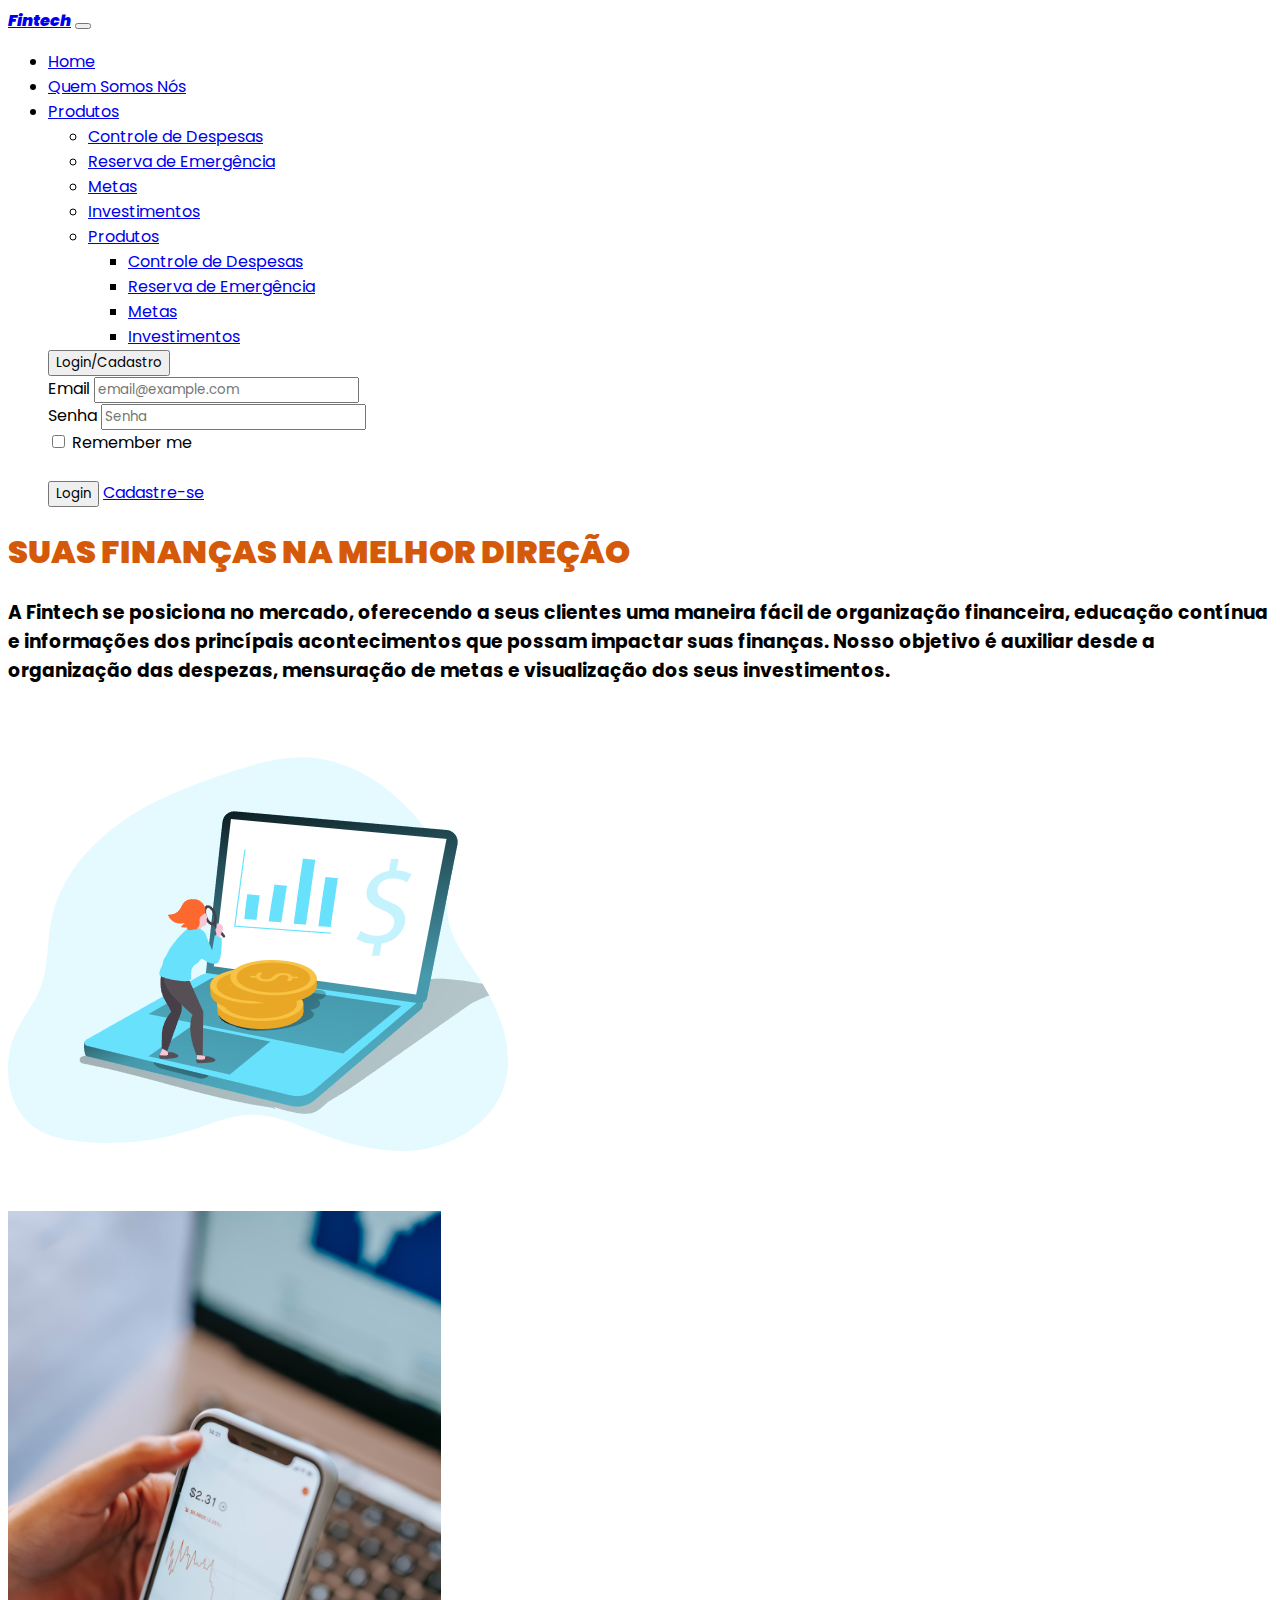
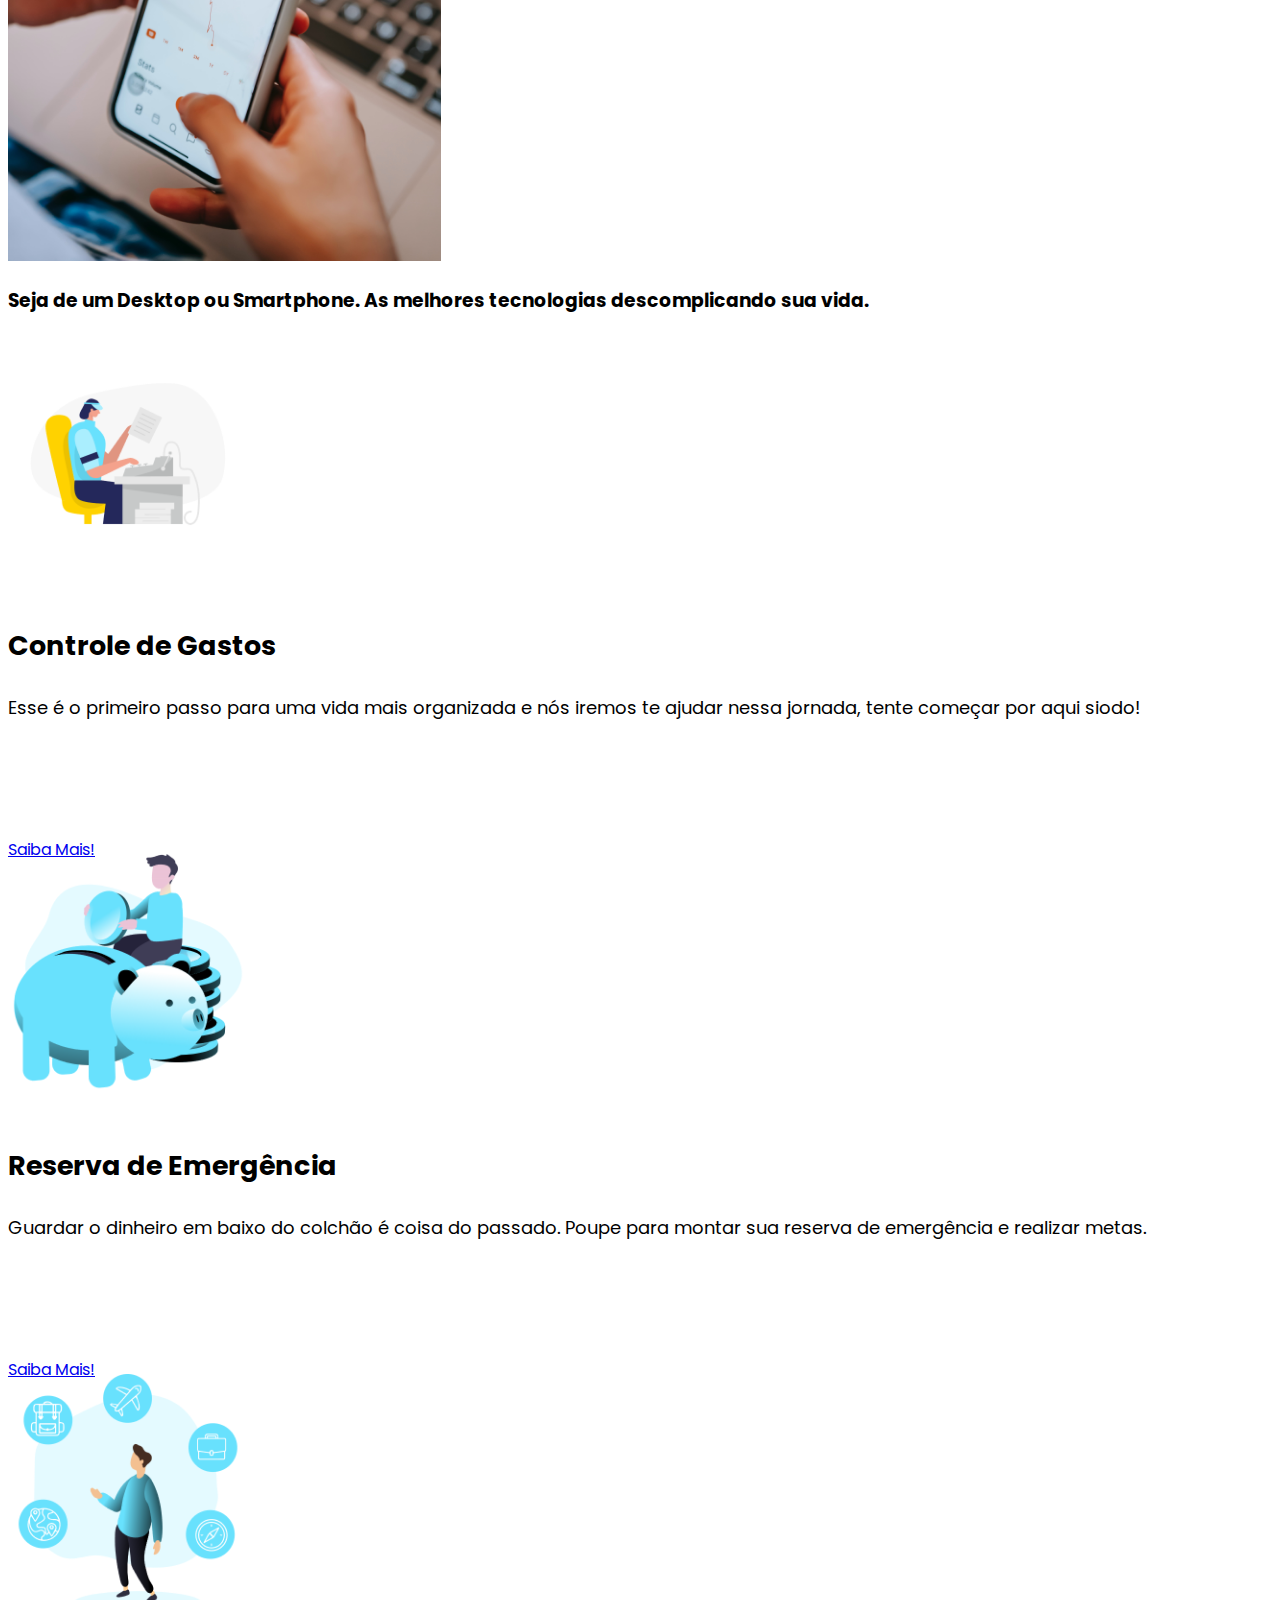
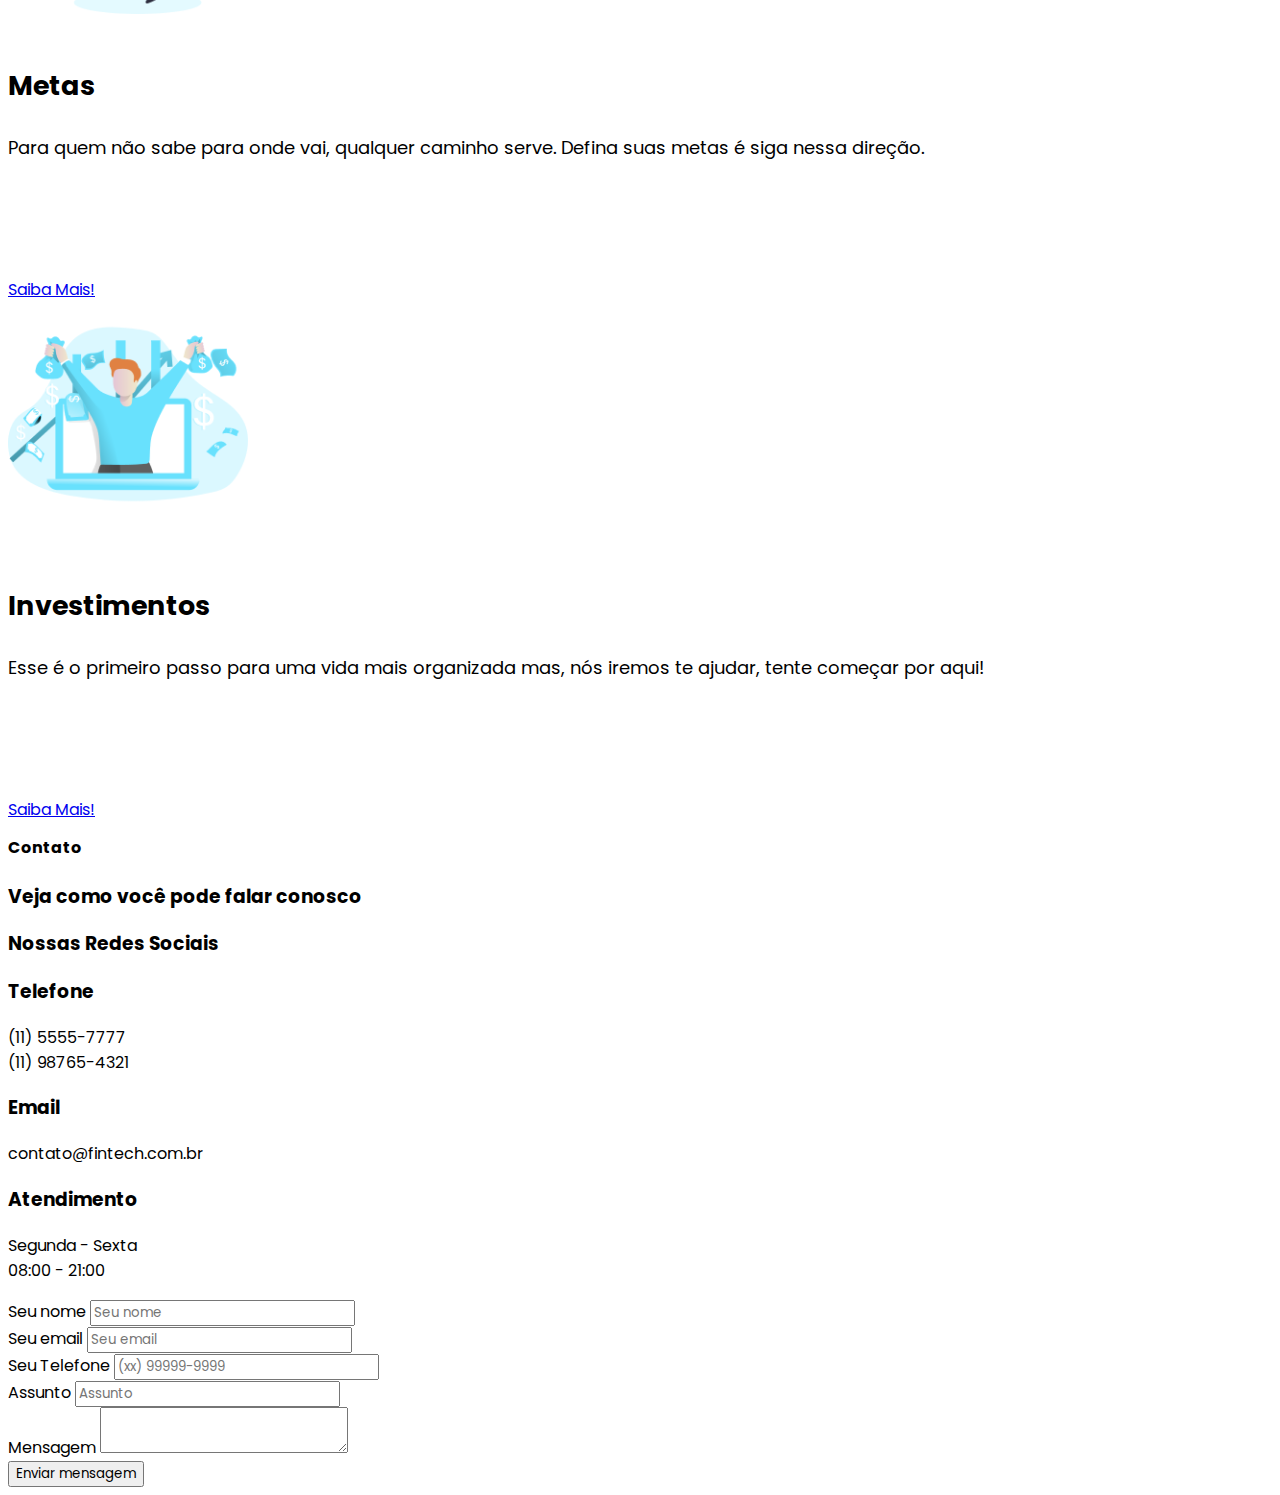
<file: index.html>
<!DOCTYPE html>
<html lang="pt-br">
<head>
    <meta charset="UTF-8">
    <meta name="viewport" content="width=device-width, initial-scale=1.0">

    <!-- Linkando com o Bootstrap -->
    <link href="https://cdn.jsdelivr.net/npm/bootstrap@5.3.0/dist/css/bootstrap.min.css" rel="stylesheet" integrity="sha384-9ndCyUaIbzAi2FUVXJi0CjmCapSmO7SnpJef0486qhLnuZ2cdeRhO02iuK6FUUVM" crossorigin="anonymous">

        <!-- Linkando com o Google Fonts (POPPINS)-->
        <link rel="preconnect" href="https://fonts.googleapis.com">
        <link rel="preconnect" href="https://fonts.gstatic.com" crossorigin>
        <link href="https://fonts.googleapis.com/css2?family=Poppins:wght@300;700&display=swap" rel="stylesheet">

        <!-- Linkando com o Font Awesome -->
        <link rel="stylesheet" href="https://cdnjs.cloudflare.com/ajax/libs/font-awesome/6.4.0/css/all.min.css" integrity="sha512-iecdLmaskl7CVkqkXNQ/ZH/XLlvWZOJyj7Yy7tcenmpD1ypASozpmT/E0iPtmFIB46ZmdtAc9eNBvH0H/ZpiBw==" crossorigin="anonymous" referrerpolicy="no-referrer" />

        <!-- Linkando com o CSS style.css -->
        <link rel="stylesheet" href="./assets/css/style.css">
    <title>Fintech</title>
</head>
<body>
    <header>
        <i class="fa-sharp fa-regular fa-chart-mixed-up-circle-dollar"></i>
        <!------------------ Inicio NavBar ------------------>
        <nav class="navbar navbar-expand-lg bg-warning fixed-top">
            <div class="container-fluid">
                <a class="navbar-brand nav-larg" href="#"><i class="fa-sharp fa-regular fa-chart-mixed-up-circle-dollar">Fintech</i></a>
                <button class="navbar-toggler" type="button" data-bs-toggle="collapse" data-bs-target="#navbarSupportedContent" aria-controls="navbarSupportedContent" aria-expanded="false" aria-label="Toggle navigation">
                <span class="navbar-toggler-icon"></span>
                </button>
                <div class="collapse navbar-collapse"       id="navbarSupportedContent">
                    <ul class="navbar-nav me-auto mb-2 mb-lg-0">
                        <li class="nav-item">
                            <a class="nav-link active" aria-current="page" href="#">Home</a>
                        </li>
                        <li class="nav-item">
                            <a class="nav-link" href="./assets/pages/quem-somos.html">Quem Somos Nós</a>
                        </li>
                        <!-- Dropdown - Lista de produtos -->
                        <li class="nav-item dropdown">
                            <a class="nav-link dropdown-toggle" href="#" role="button" data-bs-toggle="dropdown" aria-expanded="false">
                                Produtos
                            </a>
                            <ul class="dropdown-menu">
                                <li><a class="dropdown-item" href="#">Controle de Despesas</a></li>
                                <li><a class="dropdown-item" href="#">Reserva de Emergência</a></li>
                                <!-- <li><hr class="dropdown-divider"></li> -->
                                <li><a class="dropdown-item" href="#">Metas</a></li>
                                <li><a class="dropdown-item" href="#">Investimentos</a></li>
                                <!-- Dropdown - Lista de investimentos -->
                                <li class="nav-item dropdown">
                                    <a class="nav-link dropdown-toggle" href="#" role="button" data-bs-toggle="dropdown" aria-expanded="false">
                                        Produtos
                                    </a>
                                    <ul class="dropdown-menu">
                                        <li><a class="dropdown-item" href="#">Controle de Despesas</a></li>
                                        <li><a class="dropdown-item" href="#">Reserva de Emergência</a></li>
                                        <!-- <li><hr class="dropdown-divider"></li> -->
                                        <li><a class="dropdown-item" href="#">Metas</a></li>
                                        <li><a class="dropdown-item" href="#">Investimentos</a></li>
                                <!-- Fim Dropdown - Lista de investimentos -->
                            </ul>
                        </li>
                        <!-- Fim Dropdown - Lista de produtos -->
                    </ul>
                    <!-- Botão Login/Cadastro -->
                    <div class="dropdown dropstart">
                        <button type="button" class="btn btn-primary dropdown-toggle" data-bs-toggle="dropdown" aria-expanded="false" data-bs-auto-close="outside">
                            Login/Cadastro
                        </button>
                        <form class="dropdown-menu p-4">
                            <div class="mb-3">
                                <label for="exampleDropdownFormEmail2" class="form-label">Email</label>
                                <input type="email" class="form-control" id="exampleDropdownFormEmail2" placeholder="email@example.com" required>
                            </div>
                            <div class="mb-3">
                                <label for="exampleDropdownFormPassword2" class="form-label">Senha</label>
                                <input type="password" class="form-control" id="exampleDropdownFormPassword2" placeholder="Senha" required>
                            </div>
                            <div class="mb-3">
                                <div class="form-check">
                                <input type="checkbox" class="form-check-input" id="dropdownCheck2">
                                <label class="form-check-label" for="dropdownCheck2">
                                    Remember me
                                </label>
                                </div>
                            </div>
                            <br>
                            <button type="submit" class="btn btn-primary">Login</button>
                            <a href="./assets/pages/cadastro.html" class="pt-4">Cadastre-se</a>
                        </form>
                    </div>
                    <!-- Fim Botão Login/Cadastro -->
                </div>
            </div>
        </nav>
        <!------------------ Fim NavBar ------------------>
    </header>

    <main class="container-fluid">
        <!---------------------- Parte 1 ---------------------->
        <section class="my-5 bg-light">
                <div class="row d-flex">
                    <div class="col-12 col-sm-6 col-xl-6 mt-4">
                        <h1 class="display-3 p-5 mt-2 color-fintech">SUAS FINANÇAS NA MELHOR DIREÇÃO</h1>
                        <h3 class="my-5 pt-1 px-5">A Fintech se posiciona no mercado, oferecendo a seus clientes uma maneira fácil de organização financeira, educação contínua e informações dos princípais acontecimentos que possam impactar suas finanças. Nosso objetivo é auxiliar desde a organização das despezas, mensuração de metas e visualização dos seus investimentos.</h3>
                    </div>
                
                    <div class="col-12 col-sm-6 col-xl-6 mt-4 text-center
                    ">                    
                    <img src="./assets/images/Finance analytics _Monochromatic.png" alt="Analisando as financias" title="Analisando as financias" class="rounded img-fluid">
                    </div>
                </div>
        </section>
        <!---------------------- Fim Parte 1 ---------------------->

        
        <!---------------------- Parte 2 ---------------------->
        <section class="container-fluid mt-5">
            <div class="row">
                <div class="col-12 col-sm-12 col-xl-6">
                    <div class="row">
                        <div class="col-12 d-flex justify-content-center align-items-center">
                            <img src="./assets/images/pexels-liza-summer-6347724.jpg" alt="Imagem Gráfico de ações pelo celular." title="Gráfico de ações pelo celular." class="img-fluid rounded d-block ilust_t_min">
                        </div>
                        <div class="container-fluid col-12 mt-5">
                            <h3 class="text-center py-3">Seja de um Desktop ou Smartphone. As melhores tecnologias descomplicando sua vida.</h3>
                        </div>
                    </div>
                </div>
                <!-- inicio dos cards -->
                <div class="col-12 col-sm-12 col-xl-6">
                    <div class="container-fluid row grid gap-0 row-gap-3 section-card">
                        <!----------------- 1o Card ----------------->
                        <div class="col-12 col-sm-6 col-xl-6">
                            <div class="card text-center align-items-center">
                                <img src="./assets/images/Accountant_Two Color.png" alt=""class="card-img-top img-fluid imagem_t_min">
                                <div class="card-body">
                                    <h5 class="card-title">Controle de Gastos</h5>
                                    <p class="card-text my-3">Esse é o primeiro passo para uma vida mais organizada e nós iremos te ajudar nessa jornada, tente começar por aqui siodo!</p>
                                    <a href="#" class="btn btn-primary">Saiba Mais!</a>
                                </div>
                            </div>
                        </div>
                        <!----------------- 2o Card ----------------->
                        <div class="col-12 col-sm-6 col-xl-6">
                            <div class="card text-center align-items-center">
                                <img src="./assets/images/Piggy Bank_Monochromatic.png" alt=""class="card-img-top img-fluid imagem_t_min">
                                <div class="card-body">
                                    <h5 class="card-title">Reserva de Emergência</h5>
                                    <p class="card-text my-3">Guardar o dinheiro em baixo do colchão é coisa do passado. Poupe para montar sua reserva de emergência e realizar metas.</p>
                                    <a href="#" class="btn btn-primary">Saiba Mais!</a>
                                </div>
                            </div>
                        </div>
                        <!----------------- 3o Card ----------------->
                        <div class="col-12 col-sm-6 col-xl-6">
                            <div class="card text-center align-items-center">
                                <img src="./assets/images/Travel plans_Monochromatic.png" alt=""class="card-img-top img-fluid imagem_t_min">
                                <div class="card-body">
                                    <h5 class="card-title">Metas</h5>
                                    <p class="card-text my-3">Para quem não sabe para onde vai, qualquer caminho serve. Defina suas metas é siga nessa direção.</p>
                                    <a href="#" class="btn btn-primary">Saiba Mais!</a>
                                </div>
                            </div>
                        </div>
                        <!----------------- 4o Card ----------------->
                        <div class="col-12 col-sm-6 col-xl-6">
                            <div class="card text-center align-items-center">
                                <img src="./assets/images/Revenue _Monochromatic.png" alt=""class="card-img-top img-fluid imagem_t_min">
                                <div class="card-body">
                                    <h5 class="card-title">Investimentos</h5>
                                    <p class="card-text my-3">Esse é o primeiro passo para uma vida mais organizada mas, nós iremos te ajudar, tente começar por aqui!</p>
                                    <a href="#" class="btn btn-primary">Saiba Mais!</a>
                                </div>
                            </div>
                        </div>
                    </div>

                </div>
            </div>
        </section>
        <!---------------------- Fim Parte 2 ---------------------->

    </main>

    <!--------------------------- Rodapé --------------------------->
    <footer class="container-fluid bg-blue-2 mt-5" id="contato">
        <div class="container py-5">
            <h4 class="my-title text-center">Contato</h4>
            <h3 class="text-center my-title mb-4">Veja como você pode falar conosco</h3>
            <div class="row mt-5">
                <div class="col-lg-6">
                    <div class="row">
                        <!-- redes sociais -->
                        <div class="col-lg-6 my-4 text-center">
                            <p class="text-center">
                                <a class="rede-social" href="http://instagram.com.br" target="_blank">
                                    <i class="fa-brands fa-instagram fa-xl mx-2"></i>
                                </a>
                                <a class="rede-social" href="http://linkedin.com.br" target="_blank">
                                    <i class="fa-brands fa-linkedin fa-xl mx-2"></i>
                                </a>
                                <a class="rede-social" href="http://twitter.com" target="_blank">
                                    <i class="fa-brands fa-twitter fa-xl mx-2"></i>
                                </a>
                            </p>
                            <!------------- Redes Sociais ------------->
                            <h3>Nossas Redes Sociais</h3>
                            
                        </div>
                        <div class="col-lg-6 my-4 text-center">
                            <p>
                                <i class="fa-solid fa-phone icon-contato fa-lg"></i>
                            </p>
                            <h3>Telefone</h3>
                            <p>
                                (11) 5555-7777 <br>
                                (11) 98765-4321
                            </p>
                        </div>
                        <div class="col-lg-6 my-4 text-center">
                            <p>
                                <i class="fa-solid fa-envelope icon-contato fa-lg"></i>
                            </p>
                            <h3>Email</h3>
                            <p>
                                contato@fintech.com.br <br>
                            </p>
                        </div>
                        <div class="col-lg-6 my-4 text-center">
                            <p>
                                <i class="fa-solid fa-clock icon-contato fa-lg"></i>
                            </p>
                            <h3>Atendimento</h3>
                            <p>
                                Segunda - Sexta <br>
                                08:00 - 21:00
                            </p>
                        </div>
                    </div>
                </div>
                <div class="col-lg-6">
                    <form action="">
                        <div class="row text-start">
                            <div class="col-lg-6 my-2">
                                <label for="nome" class="form-label">Seu nome</label>
                                <input type="text" class="form-control" id="nome" placeholder="Seu nome">
                            </div>

                            <div class="col-lg-6 my-2">
                                <label for="email" class="form-label">Seu email</label>
                                <input type="email" class="form-control" id="email" placeholder="Seu email">
                            </div>
                            
                            <div class="col-lg-6 my-2">
                                <label for="fone" class="form-label">Seu Telefone</label>
                                <input type="tel" class="form-control" id="fone" placeholder="(xx) 99999-9999">
                            </div>
                            
                            <div class="col-lg-6 my-2">
                                <label for="mensagem" class="form-label">Assunto</label>
                                <input type="text" class="form-control" id="mensagem" placeholder="Assunto">
                            </div>
                            
                            <div class="col-lg-12 my-2">
                                <label for="nome" class="form-label">Mensagem</label>
                                <textarea class="form-control" id="mensagem" name="mensagem" placeholder="Sua mensagem">
                                </textarea>
                            </div>

                            <div class="col-lg-12 my-2 d-flex justify-content-end">
                                <button type="submit" class="btn btn-primary">Enviar mensagem</button>
                            </div>

                        </div>
                    </form>
                </div>
            </div>
        </div>
        

    </footer>

    <!-- Linkando com o JS do Bootstrap -->
    <script src="https://cdn.jsdelivr.net/npm/bootstrap@5.3.0/dist/js/bootstrap.bundle.min.js" integrity="sha384-geWF76RCwLtnZ8qwWowPQNguL3RmwHVBC9FhGdlKrxdiJJigb/j/68SIy3Te4Bkz" crossorigin="anonymous"></script>
</body>
</html>
</file>
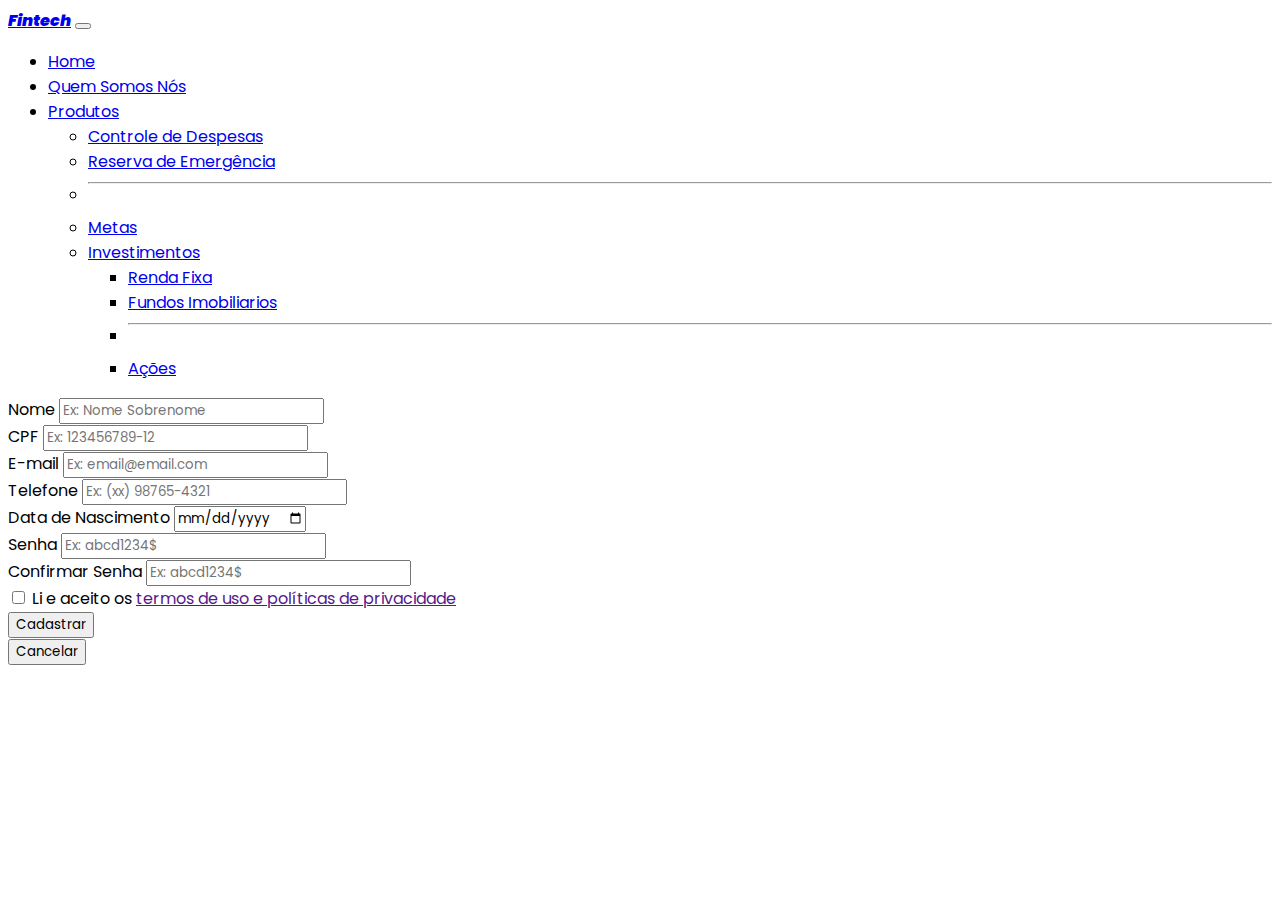
<file: assets/pages/cadastro.html>
<!DOCTYPE html>
<html lang="pt-br">
<head>
    <meta charset="UTF-8">
    <meta name="viewport" content="width=device-width, initial-scale=1.0">

    <!-- Linkando com o Bootstrap -->
    <link href="https://cdn.jsdelivr.net/npm/bootstrap@5.3.0/dist/css/bootstrap.min.css" rel="stylesheet" integrity="sha384-9ndCyUaIbzAi2FUVXJi0CjmCapSmO7SnpJef0486qhLnuZ2cdeRhO02iuK6FUUVM" crossorigin="anonymous">

        <!-- Linkando com o Google Fonts (POPPINS)-->
        <link rel="preconnect" href="https://fonts.googleapis.com">
        <link rel="preconnect" href="https://fonts.gstatic.com" crossorigin>
        <link href="https://fonts.googleapis.com/css2?family=Poppins:wght@300;700&display=swap" rel="stylesheet">

        <!-- Linkando com o Font Awesome -->
        <link rel="stylesheet" href="https://cdnjs.cloudflare.com/ajax/libs/font-awesome/6.4.0/css/all.min.css" integrity="sha512-iecdLmaskl7CVkqkXNQ/ZH/XLlvWZOJyj7Yy7tcenmpD1ypASozpmT/E0iPtmFIB46ZmdtAc9eNBvH0H/ZpiBw==" crossorigin="anonymous" referrerpolicy="no-referrer" />

        <!-- Linkando com o CSS style.css -->
        <link rel="stylesheet" href="../css/style.css">
    <title>Fintech - Cadastro</title>
</head>
<body class="bg-body-secondary">
    <header>
        <i class="fa-sharp fa-regular fa-chart-mixed-up-circle-dollar"></i>
        <!------------------ Inicio NavBar ------------------>
        <nav class="navbar navbar-expand-lg bg-warning fixed-top">
            <div class="container-fluid">
                <a class="navbar-brand nav-larg" href="#"><i class="fa-sharp fa-regular fa-chart-mixed-up-circle-dollar">Fintech</i></a>
                <button class="navbar-toggler" type="button" data-bs-toggle="collapse" data-bs-target="#navbarSupportedContent" aria-controls="navbarSupportedContent" aria-expanded="false" aria-label="Toggle navigation">
                <span class="navbar-toggler-icon"></span>
                </button>
                <div class="collapse navbar-collapse"       id="navbarSupportedContent">
                    <ul class="navbar-nav me-auto mb-2 mb-lg-0">
                        <li class="nav-item">
                            <a class="nav-link active" aria-current="page" href="../../index.html">Home</a>
                        </li>
                        <li class="nav-item">
                            <a class="nav-link" href="./quem-somos.html">Quem Somos Nós</a>
                        </li>
                        <!-- Dropdown - Lista de produtos -->
                        <li class="nav-item dropdown">
                            <a class="nav-link dropdown-toggle" href="#" role="button" data-bs-toggle="dropdown" aria-expanded="false">
                                Produtos
                            </a>
                            <ul class="dropdown-menu">
                                <li><a class="dropdown-item" href="#">Controle de Despesas</a></li>
                                <li><a class="dropdown-item" href="#">Reserva de Emergência</a></li>
                                <li><hr class="dropdown-divider"></li>
                                <li><a class="dropdown-item" href="#">Metas</a></li>
                                <!-- Dropdown - Lista de investimentos -->
                                <li class="nav-item dropdown">
                                    <a class="nav-link dropdown-toggle" href="#" role="button" data-bs-toggle="dropdown" aria-expanded="false">
                                        Investimentos
                                    </a>
                                    <ul class="dropdown-menu">
                                        <li><a class="dropdown-item" href="#">Renda Fixa</a></li>
                                        <li><a class="dropdown-item" href="#">Fundos Imobiliarios</a></li>
                                        <li><hr class="dropdown-divider"></li>
                                        <li><a class="dropdown-item" href="#">Ações</a></li>
                                    </ul>
                                </li>
                                <!-- Fim Dropdown - Lista de investimentos -->
                            </ul>
                        </li>
                        <!-- Fim Dropdown - Lista de produtos -->
                    </ul>
                </div>
            </div>
        </nav>
        <!------------------ Fim NavBar ------------------>
    </header>

    <main class="container-fluid py-5">
        <!-------------------- Fim Formulários -------------------->
        <section class="row m-5">
            <div class="col-3"></div>
            <div class="col-6">
                <form>
                    <!-- Nome -->
                    <div class="mb-3">
                        <label for="nome" class="form-label">Nome</label>
                        <input type="text" class="form-control" id="nome" aria-describedby="nome" placeholder="Ex: Nome Sobrenome" required>
                    </div>
                    <!-- CPF -->
                    <div class="mb-3">
                        <label for="cpf" class="form-label">CPF</label>
                        <input type="number" class="form-control" id="cpf" aria-describedby="cpf" placeholder="Ex: 123456789-12" required>
                    </div>
                    <!-- Email -->
                    <div class="mb-3">
                        <label for="email" class="form-label">E-mail</label>
                        <input type="email" class="form-control" id="email" aria-describedby="email" placeholder="Ex: email@email.com" required>
                    </div>
                    <!-- Telefone -->
                    <div class="mb-3">
                        <label for="telefone" class="form-label">Telefone</label>
                        <input type="tel" class="form-control" id="telefone" aria-describedby="telefone" placeholder="Ex: (xx) 98765-4321" required>
                    </div>
                    <!-- Data Nascimento -->
                    <div class="mb-3">
                        <label for="data-nascimento" class="form-label">Data de Nascimento</label>
                        <input type="date" class="form-control" id="data-nascimento" aria-describedby="data-nascimento" placeholder="Ex: (xx) 98765-4321" required>
                    </div>
                    <!-- Senha -->
                    <div class="mb-3">
                        <label for="senha" class="form-label">Senha</label>
                        <input type="password" class="form-control" id="senha" placeholder="Ex: abcd1234$" required>
                    </div>
                    <!-- Confirmar Senha -->
                    <div class="mb-3">
                        <label for="senha2" class="form-label">Confirmar Senha</label>
                        <input type="password" class="form-control" id="senha2" placeholder="Ex: abcd1234$" required>
                    </div>

                        <!-- Termos e Políticas -->
                    <div class="mb-3 form-check">
                        <input type="checkbox" class="form-check-input" id="exampleCheck1" required>
                        <label class="form-check-label" for="exampleCheck1">Li e aceito os <a href="">termos de uso e políticas de privacidade</a></label>
                    </div>
                    <div class="row">

                        <div class="col-12 col-lg-6 d-flex justify-content-start mb-3">
                            <button type="submit" class="btn btn-primary">Cadastrar</button>
                        </div>
                        
                        <div class="col-12 col-lg-6 d-flex justify-content-start  mb-3">
                            <button type="reset" class="rounded b-voltar"><a href="../../index.html"></a>Cancelar</button>
                        </div>
                    </div>
                </form>
            </div>
        </section>
        <!-------------------- Fim Formulários -------------------->

    </main>

    <footer>

    </footer>
    <!-- Linkando com o JS do Bootstrap -->
    <script src="https://cdn.jsdelivr.net/npm/bootstrap@5.3.0/dist/js/bootstrap.bundle.min.js" integrity="sha384-geWF76RCwLtnZ8qwWowPQNguL3RmwHVBC9FhGdlKrxdiJJigb/j/68SIy3Te4Bkz" crossorigin="anonymous"></script>
</body>
</html>
</file>
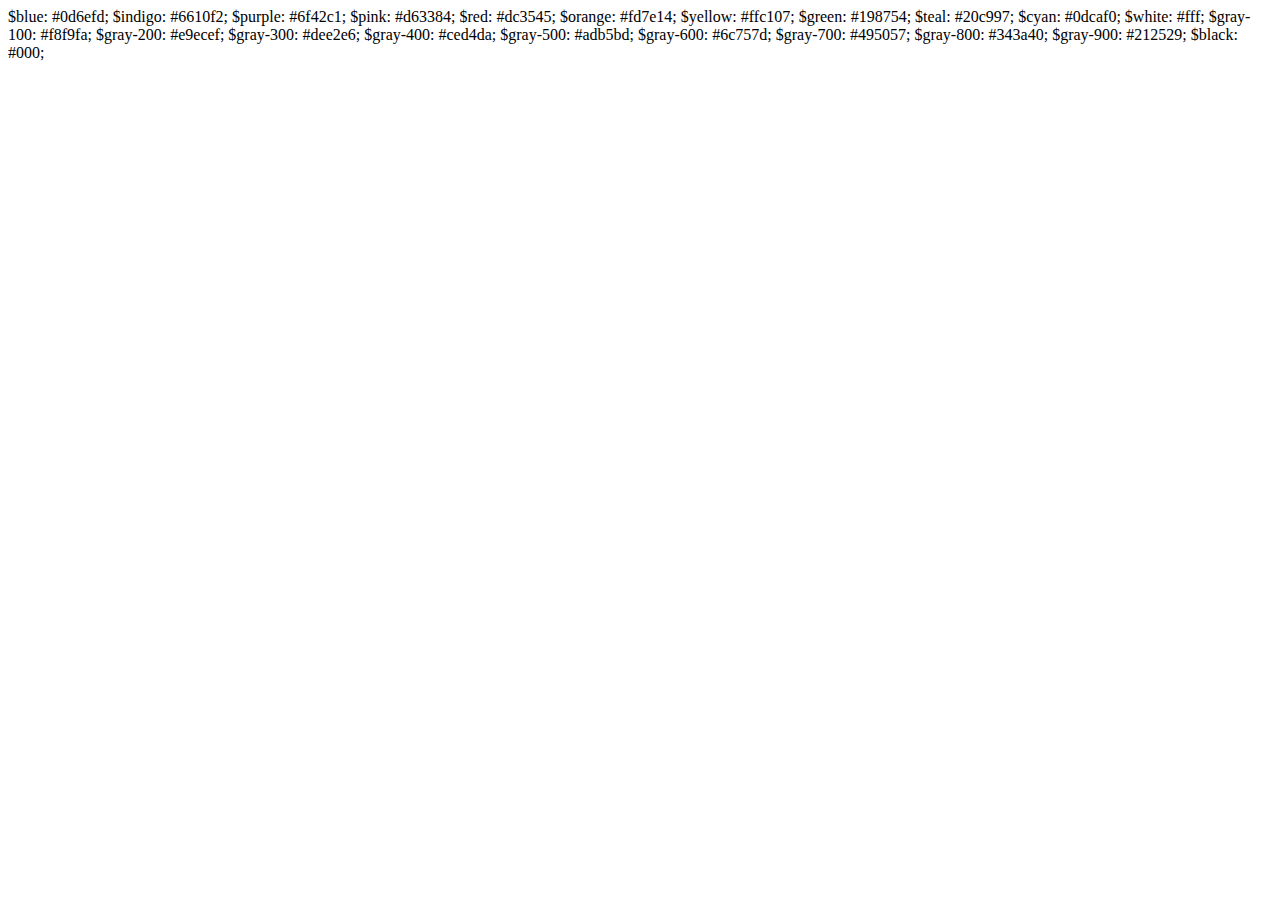
<file: assets/pages/color.html>
<!DOCTYPE html>
<html lang="en">
<head>
    <meta charset="UTF-8">
    <meta name="viewport" content="width=device-width, initial-scale=1.0">

    <!-- Linkando com o Bootstrap -->
    <link href="https://cdn.jsdelivr.net/npm/bootstrap@5.3.0/dist/css/bootstrap.min.css" rel="stylesheet" integrity="sha384-9ndCyUaIbzAi2FUVXJi0CjmCapSmO7SnpJef0486qhLnuZ2cdeRhO02iuK6FUUVM" crossorigin="anonymous">

    <title>Document</title>
</head>
<body>
    

    $blue:    #0d6efd;
    $indigo:  #6610f2;
    $purple:  #6f42c1;
    $pink:    #d63384;
    $red:     #dc3545;
    $orange:  #fd7e14;
    $yellow:  #ffc107;
    $green:   #198754;
    $teal:    #20c997;
    $cyan:    #0dcaf0;

    $white:    #fff;
    $gray-100: #f8f9fa;
    $gray-200: #e9ecef;
    $gray-300: #dee2e6;
    $gray-400: #ced4da;
    $gray-500: #adb5bd;
    $gray-600: #6c757d;
    $gray-700: #495057;
    $gray-800: #343a40;
    $gray-900: #212529;
    $black:    #000;
    



    <script src="https://cdn.jsdelivr.net/npm/bootstrap@5.3.0/dist/js/bootstrap.bundle.min.js" integrity="sha384-geWF76RCwLtnZ8qwWowPQNguL3RmwHVBC9FhGdlKrxdiJJigb/j/68SIy3Te4Bkz" crossorigin="anonymous"></script>
</body>
</html>
</file>
<file: assets/css/style.css>
*{
    font-family: 'Poppins', sans-serif;
}

:root{
    --color-fintech: #d45a09;
}

body{
    /* background-color: #0946b9c5; */
}
.nav-larg{
    font-weight: 900;
}

.imagem_t_min{
    max-height: 240px;
    max-width: 300px;
}

.ilust_t_min{   /*Usado na Parte2 1º imagem*/
    max-height: 650px;
}

.color-fintech{
    font-weight: 900;
    color: var(--color-fintech);
}

.section-card{
    margin: 0 auto;
}

.card-body h5{
    font-size: 3vmin;
    height: 50px;
    margin-bottom: 15px;
}

.card{
    height: 520px;
}

.card-body p{
    font-size: 2vmin;
    text-align: justify;
    height: 100px;
}

.card-body a{
    position: relative;
    top: 25px;
}

/* Rodapé > Redes Sociais */
.rede-social{
    text-decoration: none;
    color: inherit;
}
.rede-social .fa-instagram:hover{
    transform: scale(1.5);
    color: rgb(88, 5, 94);
}
.rede-social .fa-linkedin:hover{
    color: rgb(18, 42, 180);
    transform: scale(1.5);
}
.rede-social .fa-twitter:hover{
    color: rgb(15, 101, 238);
    transform: scale(1.5);
}
/* FIM - Rodapé > Redes Sociais */

.b-voltar:hover , .btn:hover{
    transform: scale(1.1);
}

@media(max-width:575px){
    .card-body h5{
        font-size: 4.5vmin;
    }
    
    .card-body p{
        font-size: 3.5vmin;
    }
}
</file>
